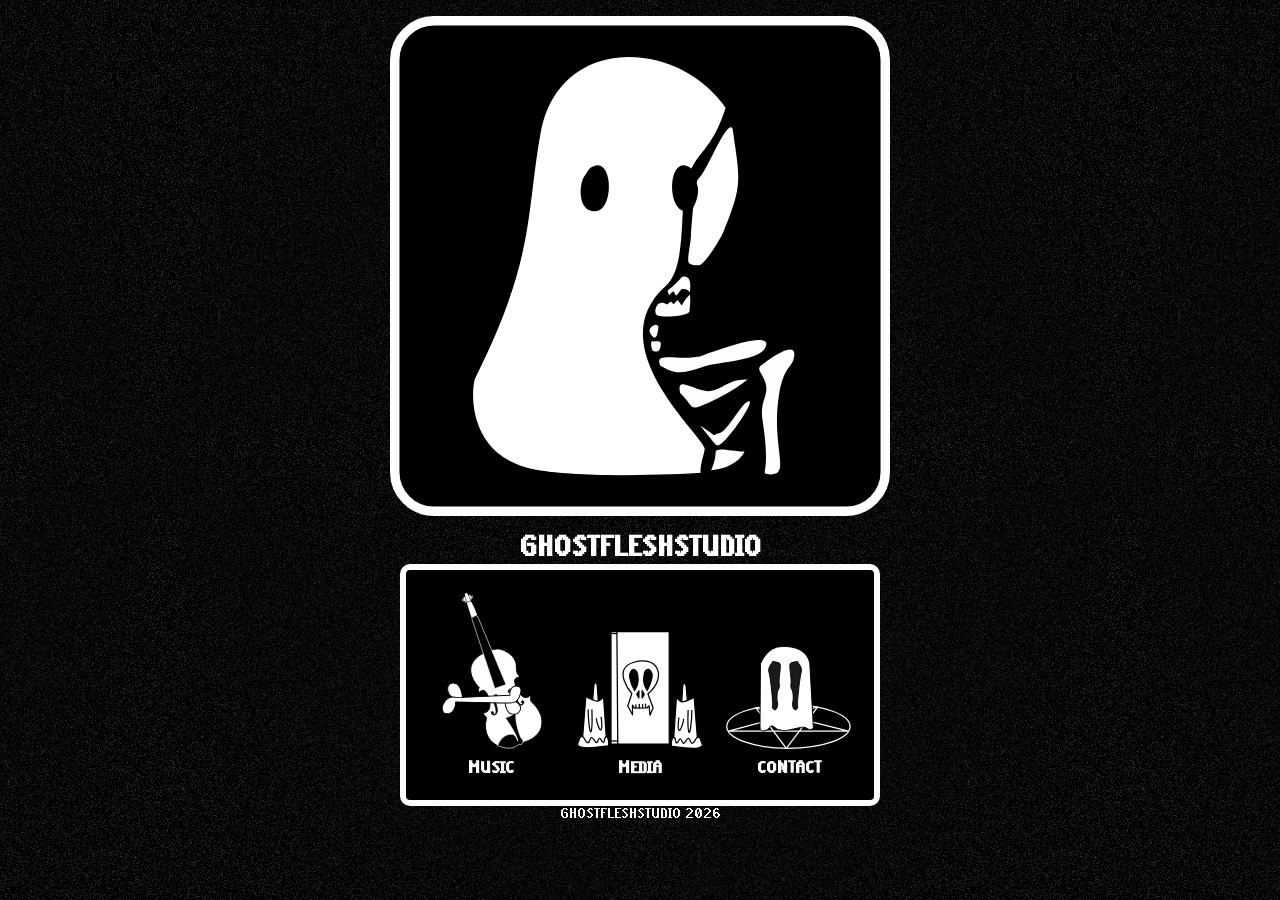
<file: index.html>
<!DOCTYPE html>
<html lang="en">
  <head>
    <meta charset="UTF-8">
    <meta name="viewport" content="width=device-width, initial-scale=1.0, maximum-scale=5.0, user-scalable=yes">
    <meta name="format-detection" content="telephone=no">
    <meta name="apple-mobile-web-app-status-bar-style" content="black-translucent">
    <meta name="theme-color" content="#6d4aff">

    <title>GHOSTFLESHSTUDIO</title>

    <link rel="icon" type="image/x-icon" href="./assets/ghostfleshstudio_logo.svg">    
    <link rel="stylesheet" href="styles.css">
  </head>
  <body>

    <p>
      <a href="index.html"><img class="main_logo" src="./assets/ghostfleshstudio_logo.svg" alt="GHOSTFLESHSTUDIO LOGO"></a>
    </p>
    
    <h1>GHOSTFLESHSTUDIO</h1>
    
    <table class="content_box">
      <tr>
	<th>
	  <a href="music.html"><img class="banner_images" src="./assets/music_category_logo.svg"></a>
	  <h2>MUSIC</h2>
	</th>
	<th>
	  <a href="media.html"><img class="banner_images" src="./assets/media_category_logo.svg"></a>
	  <h2>MEDIA</h2>
	</th>
	<th>
	  <a href="contact.html"><img class="banner_images" src="./assets/contact_category_logo.svg"></a>
	  <h2>CONTACT</h2>
	</th>
    </table>


    <footer>
      GHOSTFLESHSTUDIO 2026
    </footer>
    
  </body>
</html>
</file>
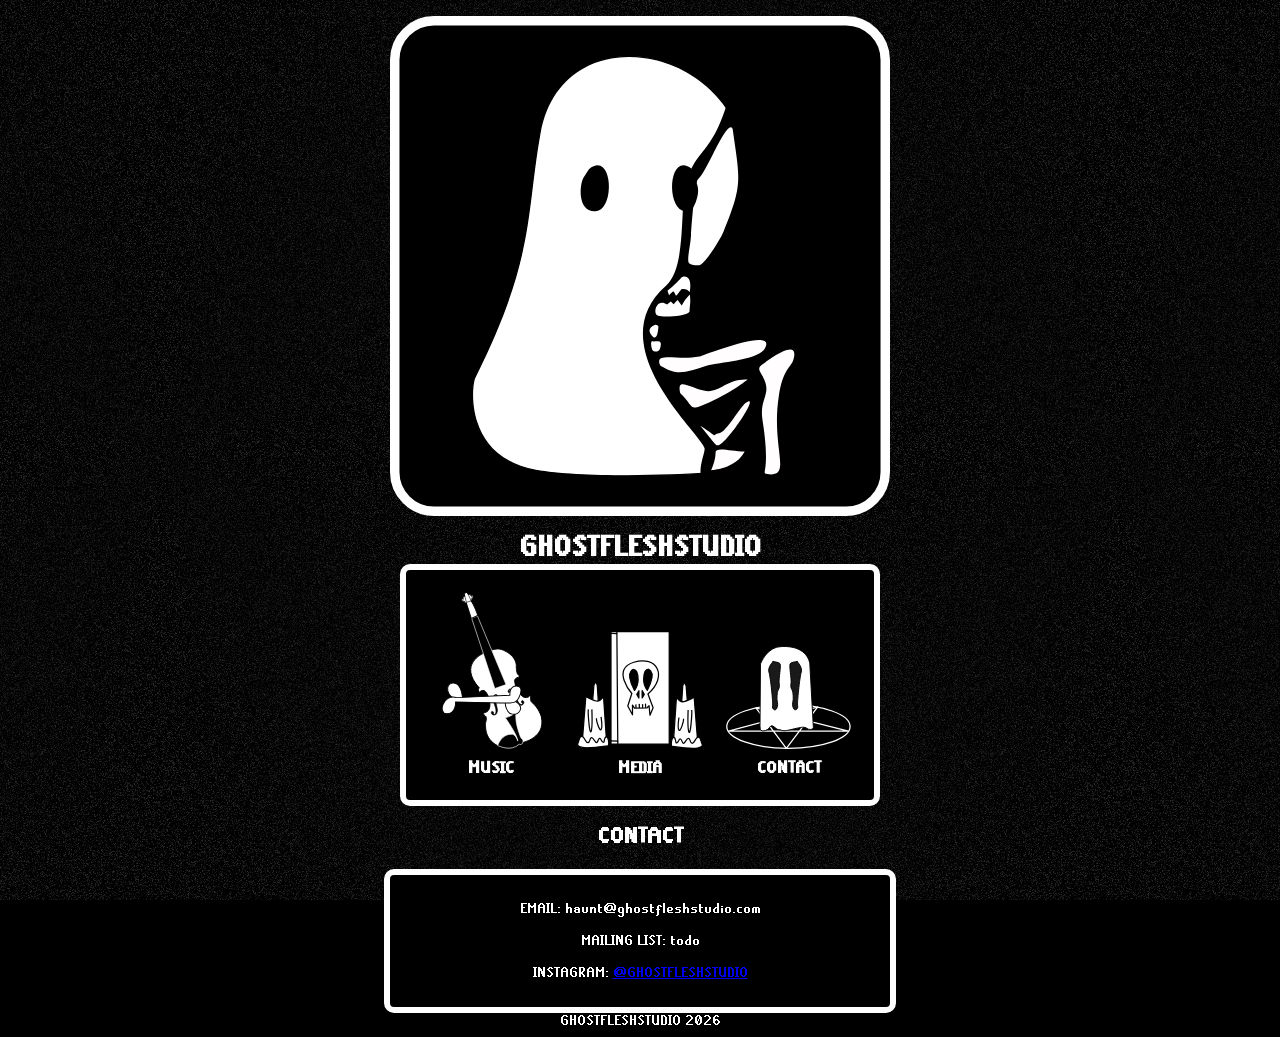
<file: contact.html>
<!DOCTYPE html>
<html lang="en">
  <head>
    <meta charset="UTF-8">
    <meta name="viewport" content="width=device-width, initial-scale=1.0, maximum-scale=5.0, user-scalable=yes">
    <meta name="format-detection" content="telephone=no">
    <meta name="apple-mobile-web-app-status-bar-style" content="black-translucent">
    <meta name="theme-color" content="#6d4aff">

    <title>GHOSTFLESHSTUDIO</title>

    <link rel="icon" type="image/x-icon" href="./assets/ghostfleshstudio_logo.svg">    
    <link rel="stylesheet" href="styles.css">
  </head>
  <body>

    <p>
      <a href="index.html"><img class="main_logo" src="./assets/ghostfleshstudio_logo.svg" alt="GHOSTFLESHSTUDIO LOGO"></a>
    </p>
    
    <h1>GHOSTFLESHSTUDIO</h1>

    <table class="content_box">
      <tr>
	<th>
	  <a href="music.html"><img class="banner_images" src="./assets/music_category_logo.svg"></a>
	  <h2>MUSIC</h2>
	</th>
	<th>
	  <a href="media.html"><img class="banner_images" src="./assets/media_category_logo.svg"></a>
	  <h2>MEDIA</h2>
	</th>
	<th>
	  <a href="contact.html"><img class="banner_images" src="./assets/contact_category_logo.svg"></a>
	  <h2>CONTACT</h2>
	</th>
    </table>
    
    <h2>CONTACT</h2>
	  
    <div class="content_box">
      <p>
	EMAIL: haunt@ghostfleshstudio.com
      </p>
      <p>
	MAILING LIST: todo
      </p>
      <p>
	INSTAGRAM: <a href="https://www.instagram.com/ghostfleshstudio">@GHOSTFLESHSTUDIO</a>
      </p>
    </div>
    
    <footer>
      GHOSTFLESHSTUDIO 2026
    </footer>
    
  </body>
</html>
</file>
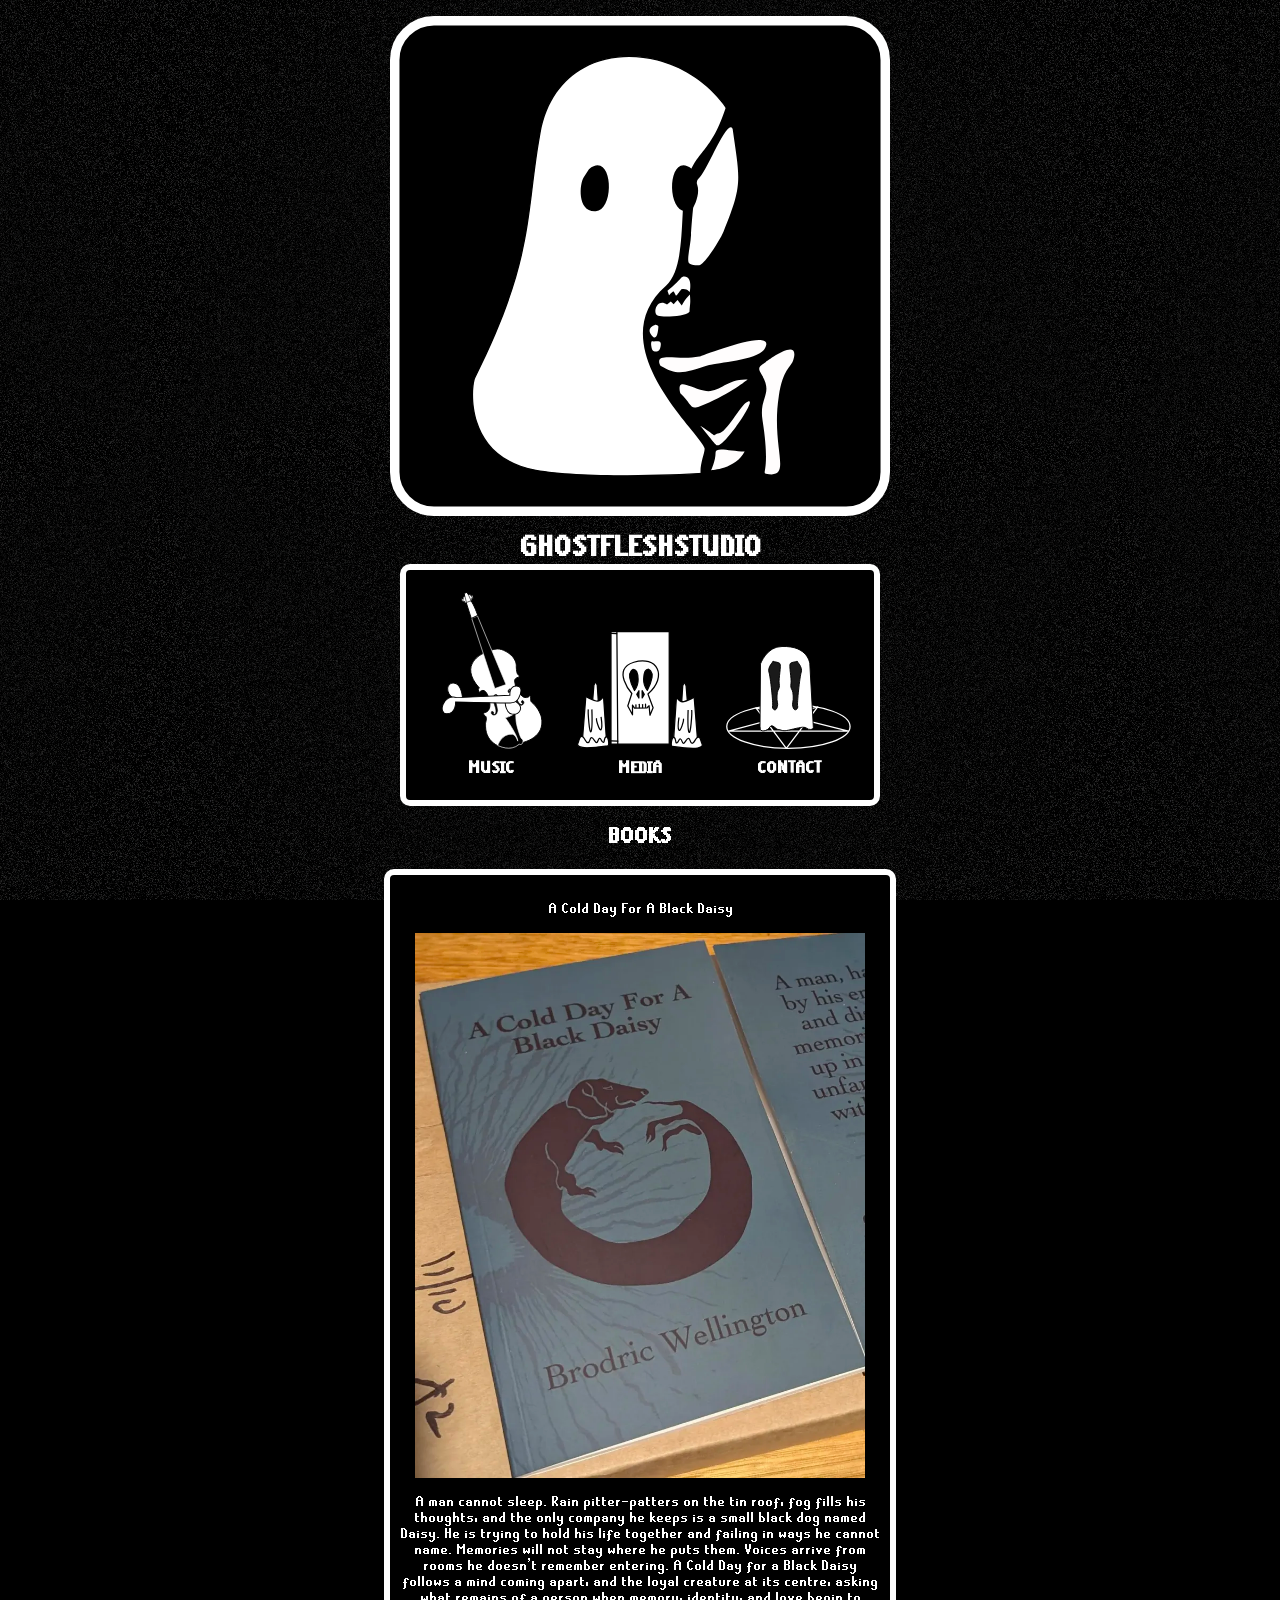
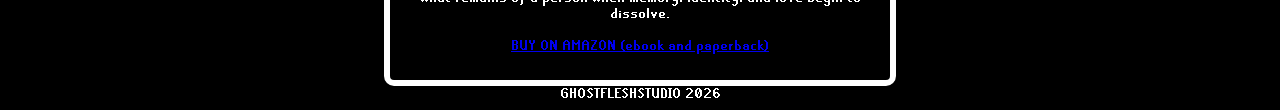
<file: media.html>
<!DOCTYPE html>
<html lang="en">
  <head>
    <meta charset="UTF-8">
    <meta name="viewport" content="width=device-width, initial-scale=1.0, maximum-scale=5.0, user-scalable=yes">
    <meta name="format-detection" content="telephone=no">
    <meta name="apple-mobile-web-app-status-bar-style" content="black-translucent">
    <meta name="theme-color" content="#6d4aff">

    <title>GHOSTFLESHSTUDIO</title>

    <link rel="icon" type="image/x-icon" href="./assets/ghostfleshstudio_logo.svg">    
    <link rel="stylesheet" href="styles.css">
  </head>
  <body>

    <p>
      <a href="index.html"><img class="main_logo" src="./assets/ghostfleshstudio_logo.svg" alt="GHOSTFLESHSTUDIO LOGO"></a>
    </p>
    
    <h1>GHOSTFLESHSTUDIO</h1>

    <table class="content_box">
      <tr>
	<th>
	  <a href="music.html"><img class="banner_images" src="./assets/music_category_logo.svg"></a>
	  <h2>MUSIC</h2>
	</th>
	<th>
	  <a href="media.html"><img class="banner_images" src="./assets/media_category_logo.svg"></a>
	  <h2>MEDIA</h2>
	</th>
	<th>
	  <a href="contact.html"><img class="banner_images" src="./assets/contact_category_logo.svg"></a>
	  <h2>CONTACT</h2>
	</th>
    </table>
    
    <h2>BOOKS</h2>
        
    <div class="content_box">
      <p>A Cold Day For A Black Daisy</p>
      <p>
	<img class="media_images" src="./assets/media/acdfabd.png" alt="A Cold Day For A Black Daisy photo">
      </p>
      <p>
	A man cannot sleep. Rain pitter-patters
	on the tin roof, fog fills his
	thoughts, and the only company he
	keeps is a small black dog named
	Daisy. He is trying to hold his life
	together and failing in ways he
	cannot name. Memories will not
	stay where he puts them. Voices
	arrive from rooms he doesn't
	remember entering. A Cold Day
	for a Black Daisy follows a mind
	coming apart, and the loyal
	creature at its centre, asking what
	remains of a person when
	memory, identity, and love begin
	to dissolve.
      </p>
      <p>
	<a href="https://amzn.asia/d/0bCnSCI3">BUY ON AMAZON (ebook and paperback)</a>
      </p> 
    </div>


    <footer>
      GHOSTFLESHSTUDIO 2026
    </footer>
    
  </body>
</html>
</file>
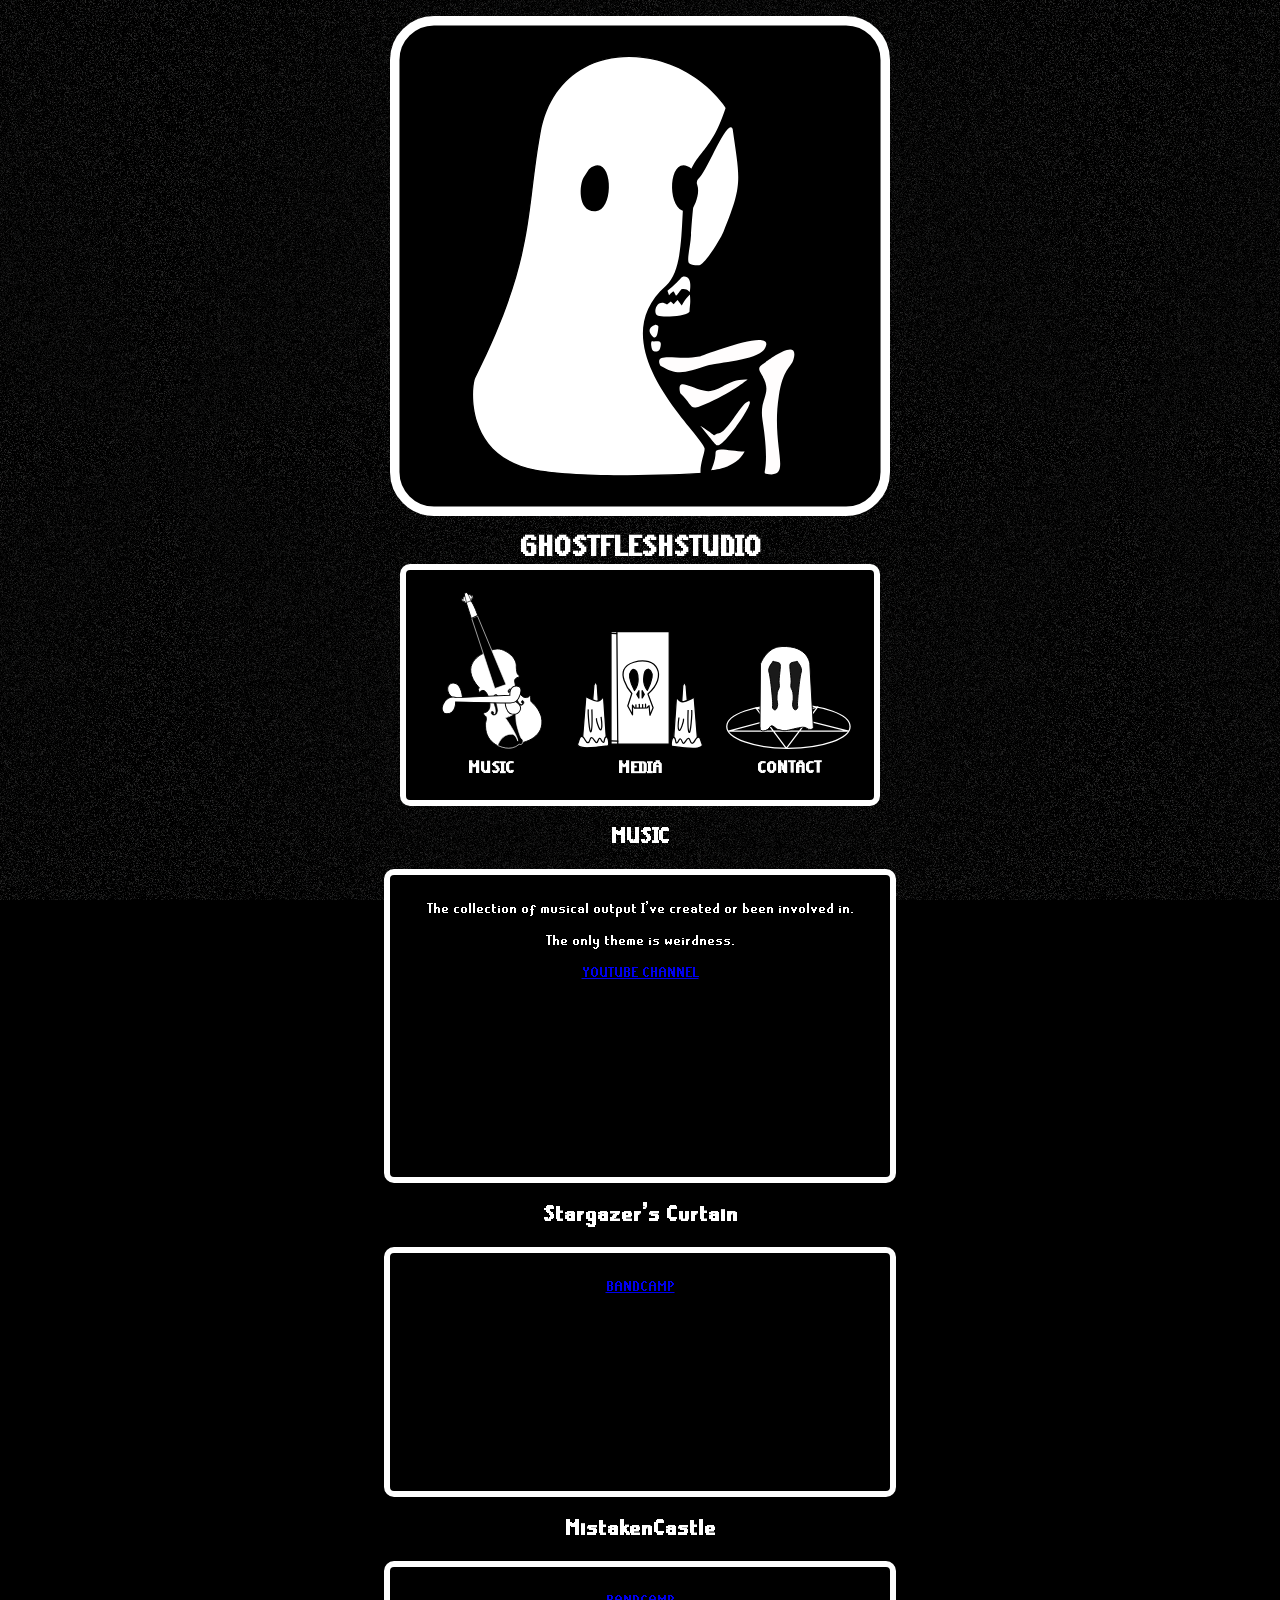
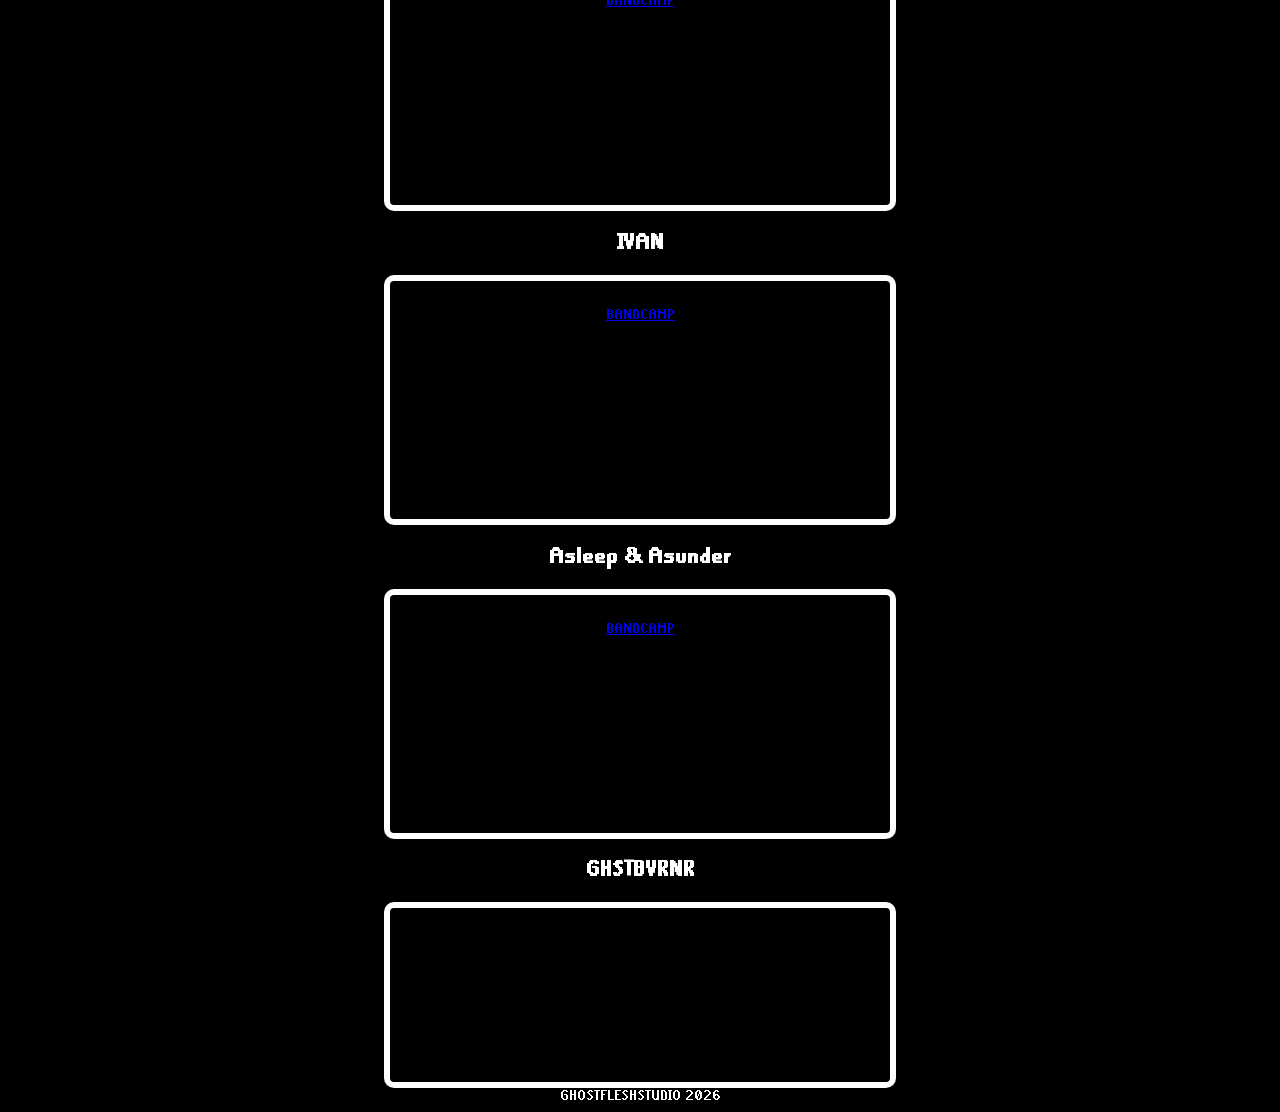
<file: music.html>
<!DOCTYPE html>
<html lang="en">
  <head>
    <meta charset="UTF-8">
    <meta name="viewport" content="width=device-width, initial-scale=1.0, maximum-scale=5.0, user-scalable=yes">
    <meta name="format-detection" content="telephone=no">
    <meta name="apple-mobile-web-app-status-bar-style" content="black-translucent">
    <meta name="theme-color" content="#6d4aff">

    <title>GHOSTFLESHSTUDIO</title>

    <link rel="icon" type="image/x-icon" href="./assets/ghostfleshstudio_logo.svg">    
    <link rel="stylesheet" href="styles.css">
  </head>
  <body>

    <p>
      <a href="index.html"><img class="main_logo" src="./assets/ghostfleshstudio_logo.svg" alt="GHOSTFLESHSTUDIO LOGO"></a>
    </p>
    
    <h1>GHOSTFLESHSTUDIO</h1>

    <table class="content_box">
      <tr>
	<th>
	  <a href="music.html"><img class="banner_images" src="./assets/music_category_logo.svg"></a>
	  <h2>MUSIC</h2>
	</th>
	<th>
	  <a href="media.html"><img class="banner_images" src="./assets/media_category_logo.svg"></a>
	  <h2>MEDIA</h2>
	</th>
	<th>
	  <a href="contact.html"><img class="banner_images" src="./assets/contact_category_logo.svg"></a>
	  <h2>CONTACT</h2>
	</th>
    </table>
    
    <h2>MUSIC</h2>
	  
    <div class="content_box">
      <p>
	The collection of musical output I've created or been involved in.
      </p>
      <p>
	The only theme is weirdness.
      </p>
      <p>
	<a href="https://www.youtube.com/@GHOSTFLESHSTUDIO">YOUTUBE CHANNEL</a>
      </p>
      <p>
	<iframe referrerpolicy="strict-origin-when-cross-origin" width="400" height="auto" src="https://www.youtube.com/embed/yppp4FCz-XM?si=-ZtmjEOhMApAJkia&amp;controls=0&amp;start=1" title="YouTube video player" frameborder="0" allow="accelerometer; autoplay; clipboard-write; encrypted-media; gyroscope; picture-in-picture; web-share" referrerpolicy="strict-origin-when-cross-origin" allowfullscreen></iframe>
      </p>
    </div>

    <h2>Stargazer's Curtain</h2>
    <div class="content_box">
      <p>
	<a href="https://stargazerscurtain.bandcamp.com/">BANDCAMP</a>
      </p>
      <p>
	<iframe width="400" height="auto" src="https://www.youtube.com/embed/Jfwi0ET2_mI?si=_Sy6XkTJikNJIRwT&amp;controls=0&amp;start=1" title="YouTube video player" frameborder="0" allow="accelerometer; autoplay; clipboard-write; encrypted-media; gyroscope; picture-in-picture; web-share" referrerpolicy="strict-origin-when-cross-origin" allowfullscreen></iframe>
      </p>
    </div>

    <h2>MistakenCastle</h2>

    <div class="content_box">
      <p>
	<a href="https://mistakencastle.bandcamp.com">BANDCAMP</a>
      </p>
      <p>
	<iframe width="400" height="auto" src="https://www.youtube.com/embed/videoseries?si=trPKeucTt7YvsScH&amp;controls=0&amp;start=1&amp;list=PLFO-xDD46rQY" title="YouTube video player" frameborder="0" allow="accelerometer; autoplay; clipboard-write; encrypted-media; gyroscope; picture-in-picture; web-share" referrerpolicy="strict-origin-when-cross-origin" allowfullscreen></iframe>
      </p>
    </div>

    <h2>IVAN</h2>
    <div class="content_box">
      <p>
	<a href="https://ivanbandau.bandcamp.com/">BANDCAMP</a>
      </p>
      <p>
	<iframe width="400" height="auto" src="https://www.youtube.com/embed/Jq78JnX3chY?si=zORXpRpQ5Z4TH65n" title="YouTube video player" frameborder="0" allow="accelerometer; autoplay; clipboard-write; encrypted-media; gyroscope; picture-in-picture; web-share" referrerpolicy="strict-origin-when-cross-origin" allowfullscreen></iframe>
      </p>

    </div>

    <h2>Asleep & Asunder</h2>
    <div class="content_box">
      <p>
	<a href="https://asleepandasunder.bandcamp.com/">BANDCAMP</a>
      </p>
      <p>
	<iframe width="400" height="auto" src="https://www.youtube.com/embed/videoseries?si=5S-GCUMHVEWb4MM8&amp;list=PLd14jDHCvZqs" title="YouTube video player" frameborder="0" allow="accelerometer; autoplay; clipboard-write; encrypted-media; gyroscope; picture-in-picture; web-share" referrerpolicy="strict-origin-when-cross-origin" allowfullscreen></iframe>
      </p>

    </div>
    
    <h2>GHSTBVRNR</h2>
    <div class="content_box">
     <iframe width="400" height="auto" src="https://www.youtube.com/embed/videoseries?si=Gin3IEoQAGccIB-d&amp;list=PLCBTbInMH9b8" title="YouTube video player" frameborder="0" allow="accelerometer; autoplay; clipboard-write; encrypted-media; gyroscope; picture-in-picture; web-share" referrerpolicy="strict-origin-when-cross-origin" allowfullscreen></iframe>
    </div>

    
    
    <footer>
      GHOSTFLESHSTUDIO 2026
    </footer>
    
  </body>
</html>
</file>
<file: styles.css>
@font-face {
    font-family: 'RuneScape Bold 12';
    src: url('./assets/font/RuneScape-Bold-12.ttf');
    font-weight: normal;
    font-style: normal;
    font-display: swap;
}

body {
    font-family: 'RuneScape Bold 12', -apple-system, BlinkMacSystemFont, sans-serif;
    background-image: url('./assets/background.png');
    background-color: #000000;
    background-repeat: repeat;
    background-position: center;
    background-attachment: fixed;
    color: #FFFFFF;
    text-align: center; 
}

h1 {
width: 400px;
max-width: 100%;
margin: 0 auto;
padding: 0;
text-align: center;
box-sizing: border-box;
}

table {
    display: flex;
    justify-content: center;
    flex-wrap: wrap;
}

td {
    text-align: center;
    vertical-align: bottom;
}

.content_box {
    width: 480px;
    max-width: 80%;
    padding: 10px;
    gap: 10px;
    border: solid;
    border-radius: 10px;
    border-color: #FFFFFF;
    border-width: 6px;
    background-color: #000000;
    margin: 0 auto;
}

.content_box th {
    text-align: center;
    vertical-align: bottom;
    padding: 10px;
    width: 33.33%;
}

.banner_images {
    display: block;
    margin: 0 auto 10px auto;
    min-width: 80px;
    max-width: 180;
    width: 100%;
    height: auto;
    max-height: 200px;
}

.content_box h2 {
    margin: 0;
    font-size: 1.2rem;
}
    
.main_logo {
    width: 500px;
    max-width: 80%;
    height: auto;
    display: block;
    margin: 0 auto;
}

.media_images {
    display: block;
    max-width: 450px;
    width: 100%;
    height: auto;
    margin: 10px auto;
}

body > h1 {
    display: block;
    width: 100%;
    margin-left: 0;
    margin-right: 0;
    text-align: center;
}
</file>
